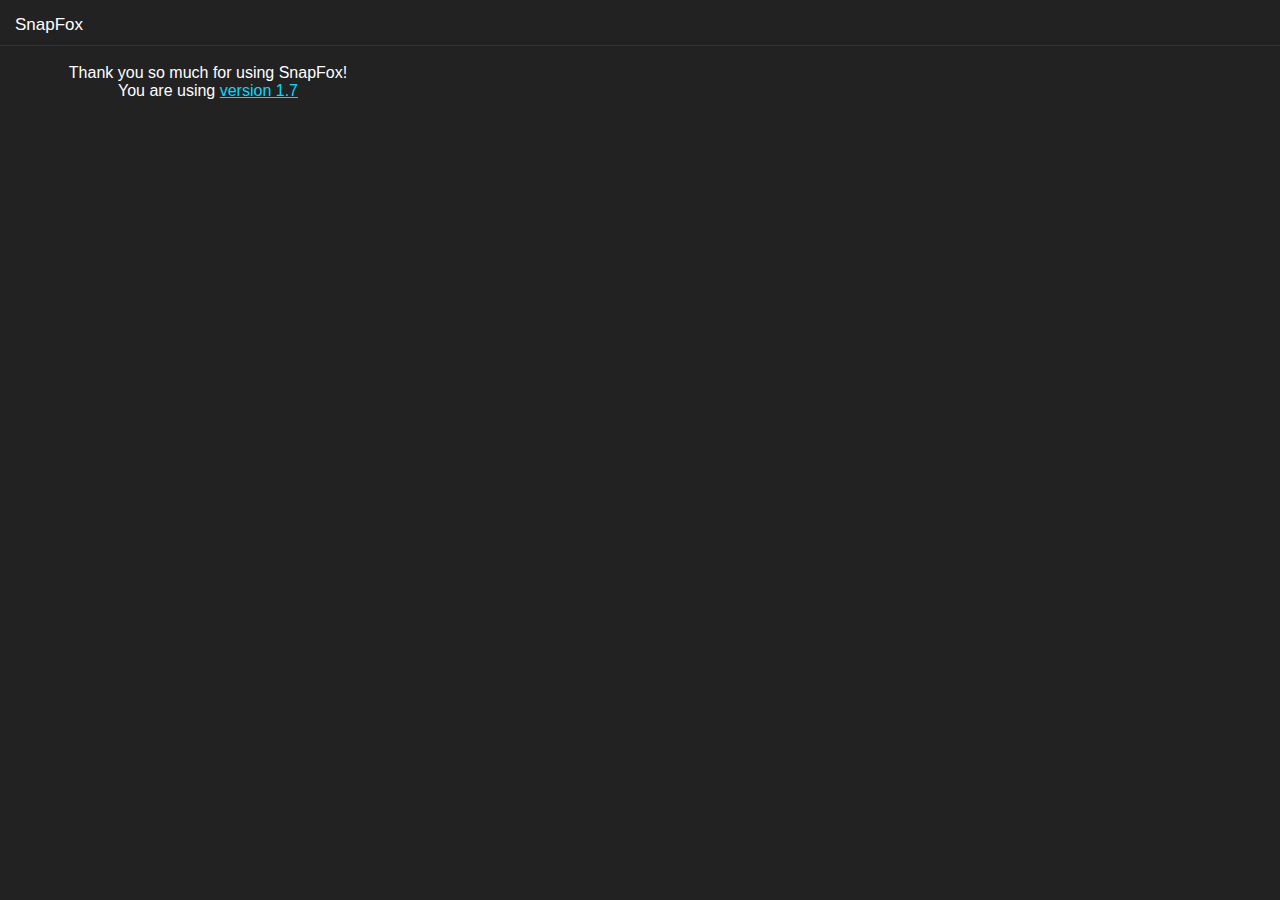
<file: popup.html>
<!DOCTYPE html>
<html lang="en">
   <head>
      <style>
         @import("Roboto-Regular.ttf");
         body {
         background:#222;
         color:white;
             font-family: 'Roboto', sans-serif;
            width:25em;
            height:30em;
         }
         p{
           text-align: center;
         }
         a{
           color: #00dbff;
           text-decoration: underline;
         }
         .nav{
            width:100%;
            height:20px;
            background:#222;
            position:fixed;
            top:0;
            left:0;
            z-index:1;
            padding: 15px 15px 10px 15px;
            border-bottom:1px solid #333;
            /* box-shadow: black 0px 0px 10px; */
            font-size: 17px;
         }
         .nav img{
            vertical-align: middle;
            margin-top:-4px;
            margin-right:3px;
            width:35px;
            height:35px;
          }
          
      </style>
      <meta charset="utf-8">
      <meta http-equiv="X-UA-Compatible" content="IE=edge">
      <meta name="viewport" content="width=device-width, initial-scale=1">
   </head>
   <body>
      <div class="nav"> SnapFox</div>
      <hr style="height:40px; border:none;">
      <p style="font-size: 15;" lang="en">
         Thank you so much for using SnapFox!
         <br>
         You are using <a onclick='window.open("https://github.com/Snap-Fox/SnapFox/releases/latest")'> version 1.7</a>
      </p>
   </body>
</html>
</file>
